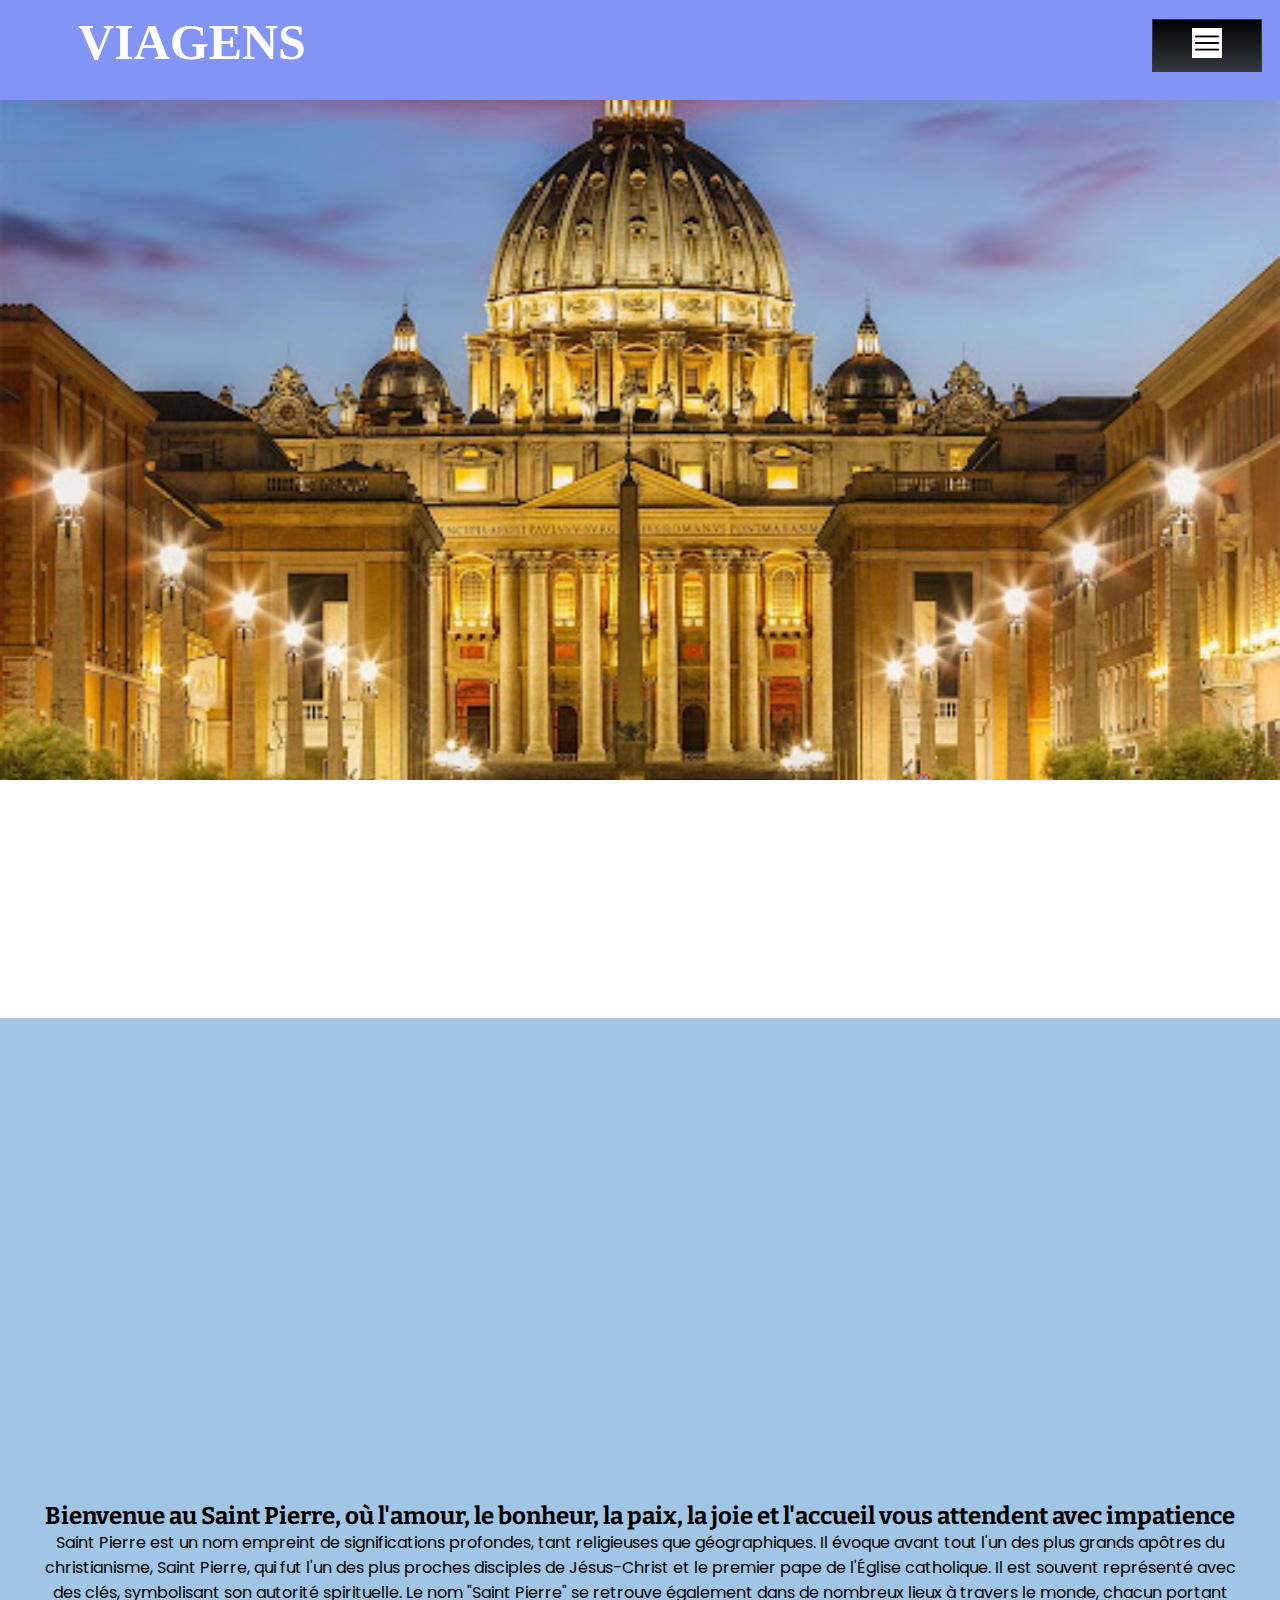
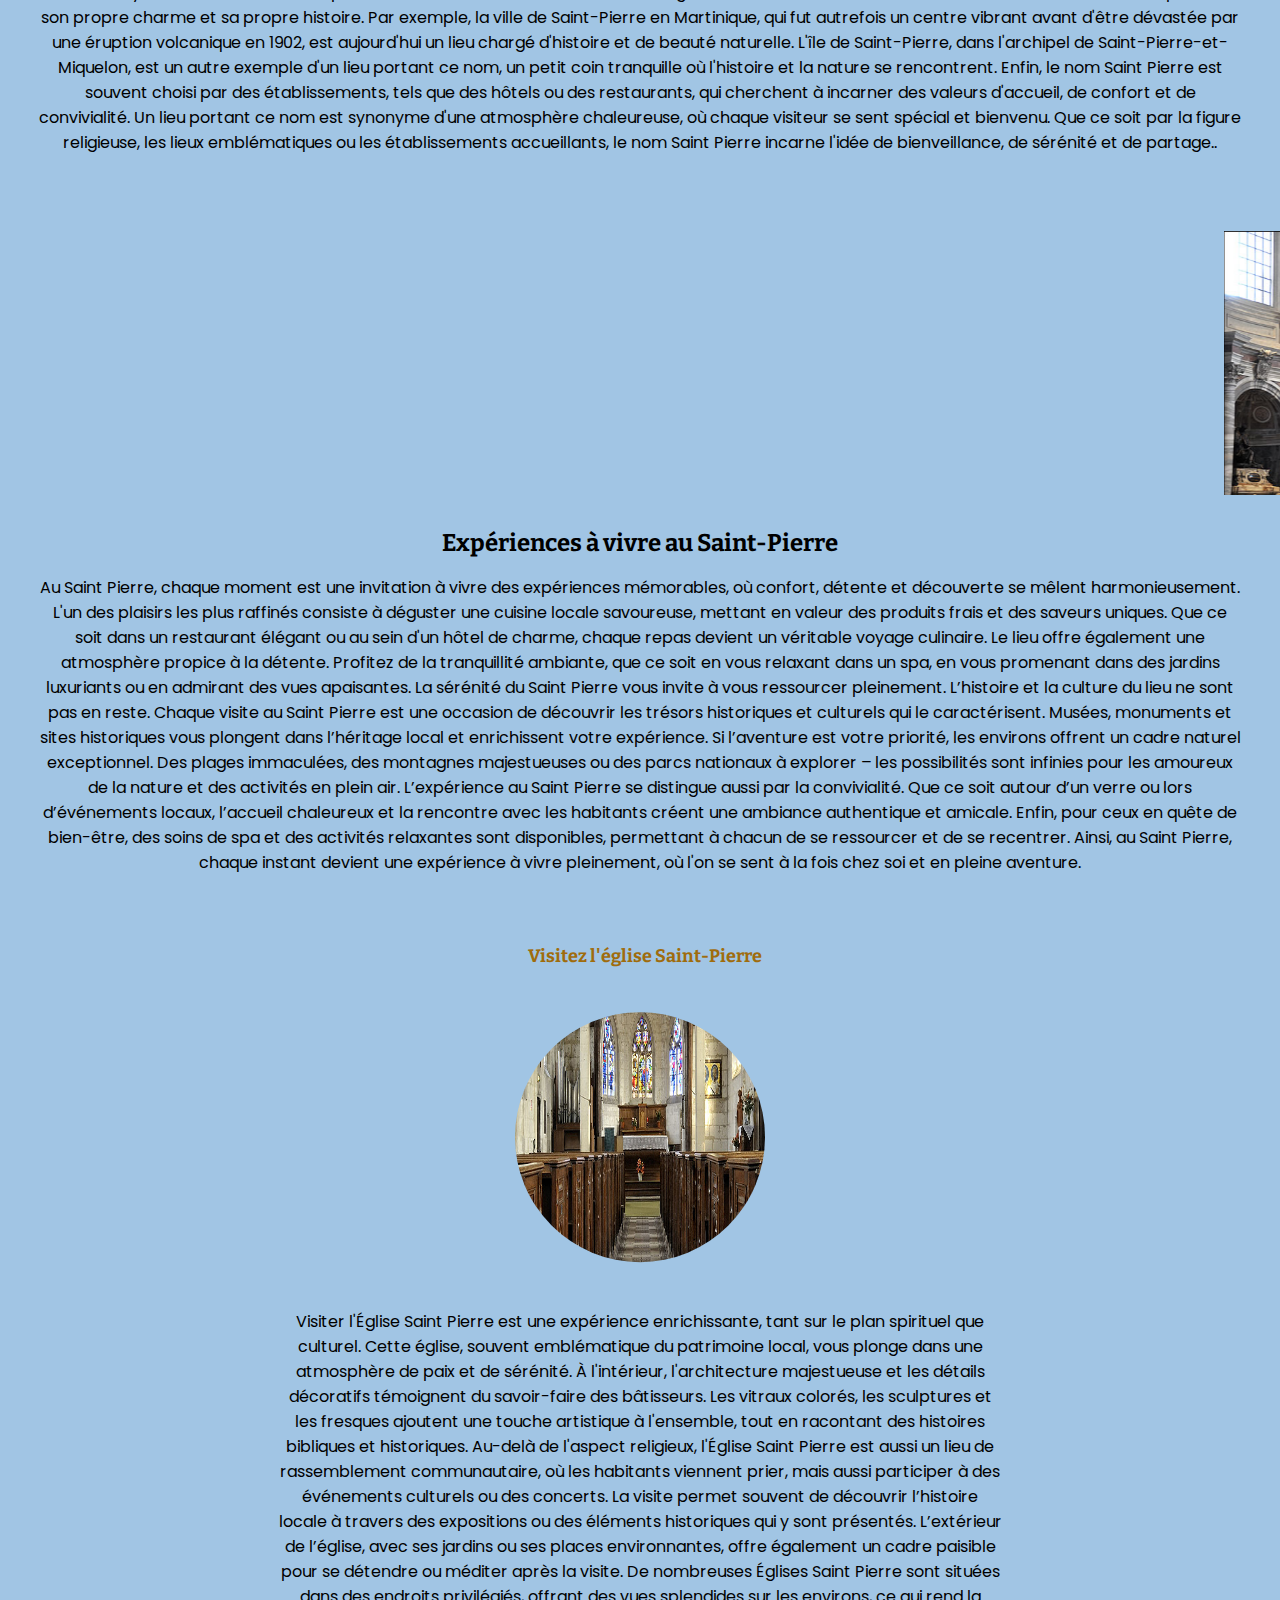
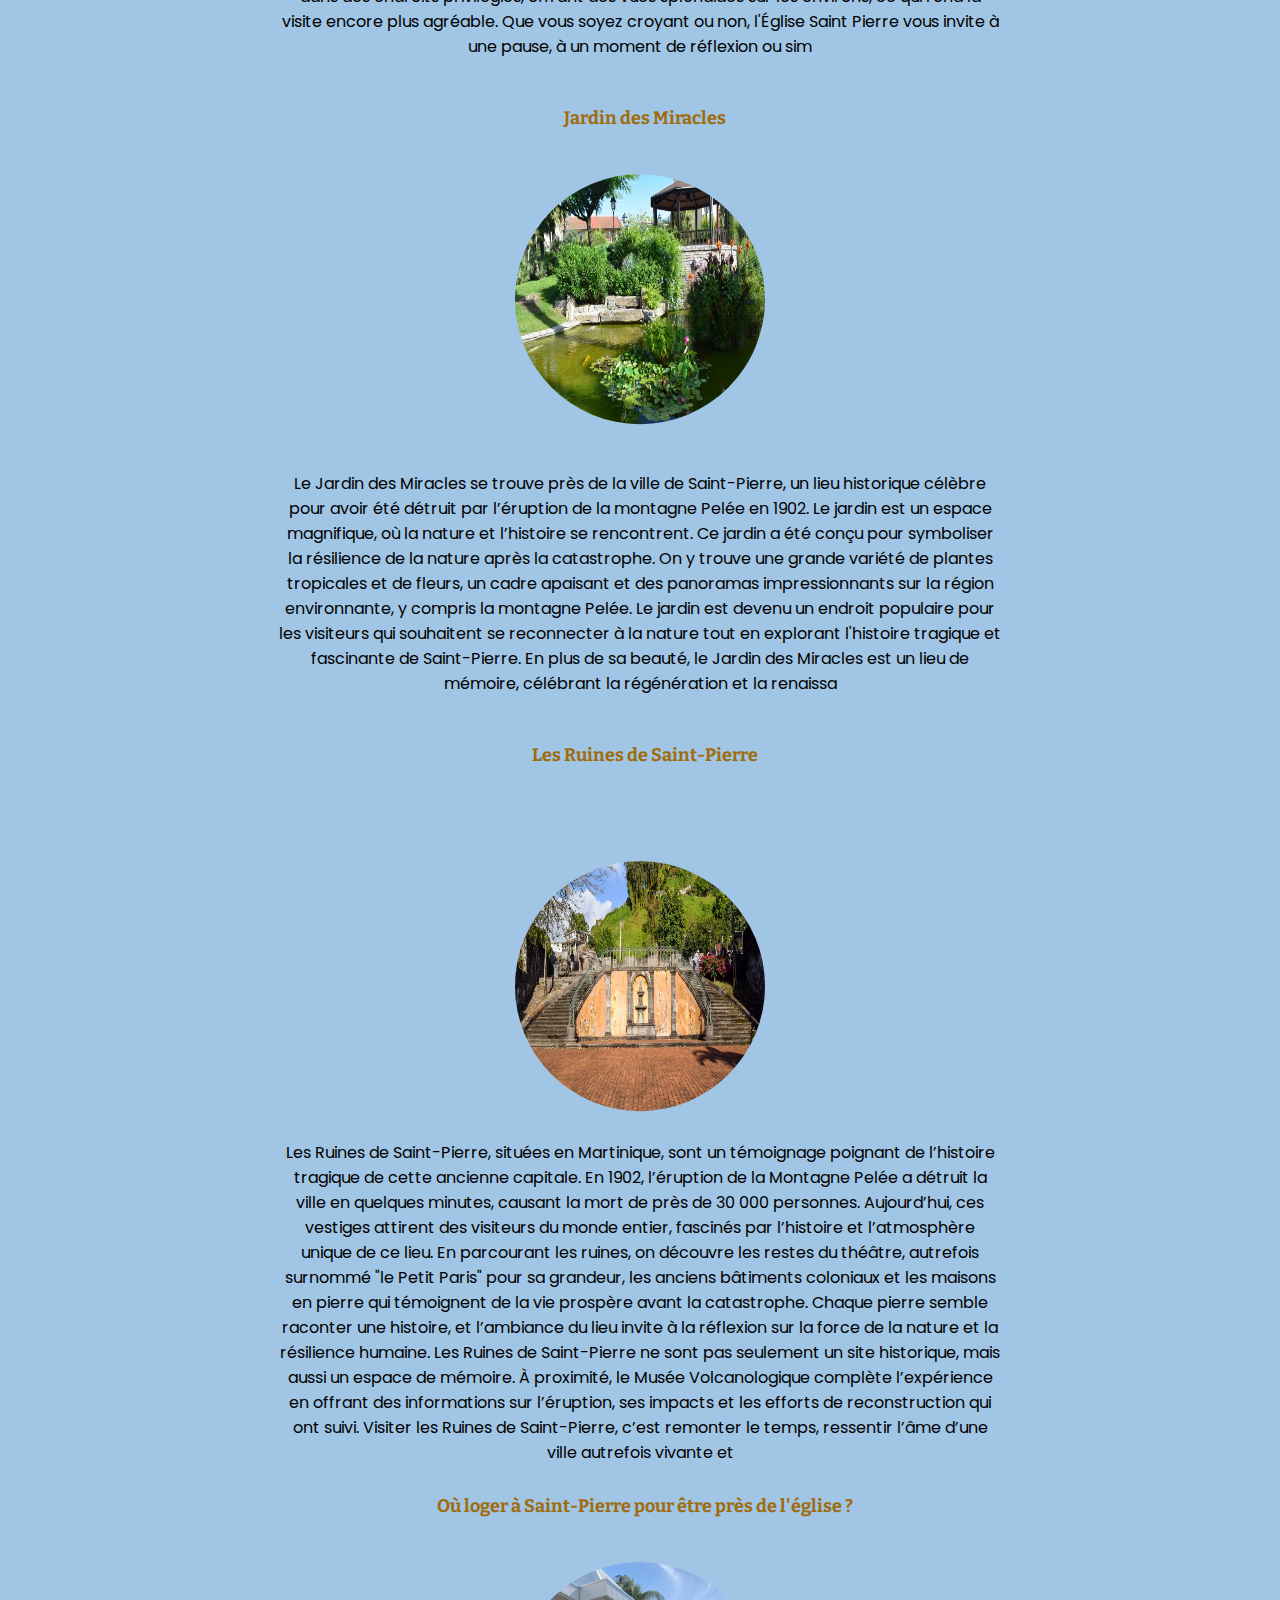
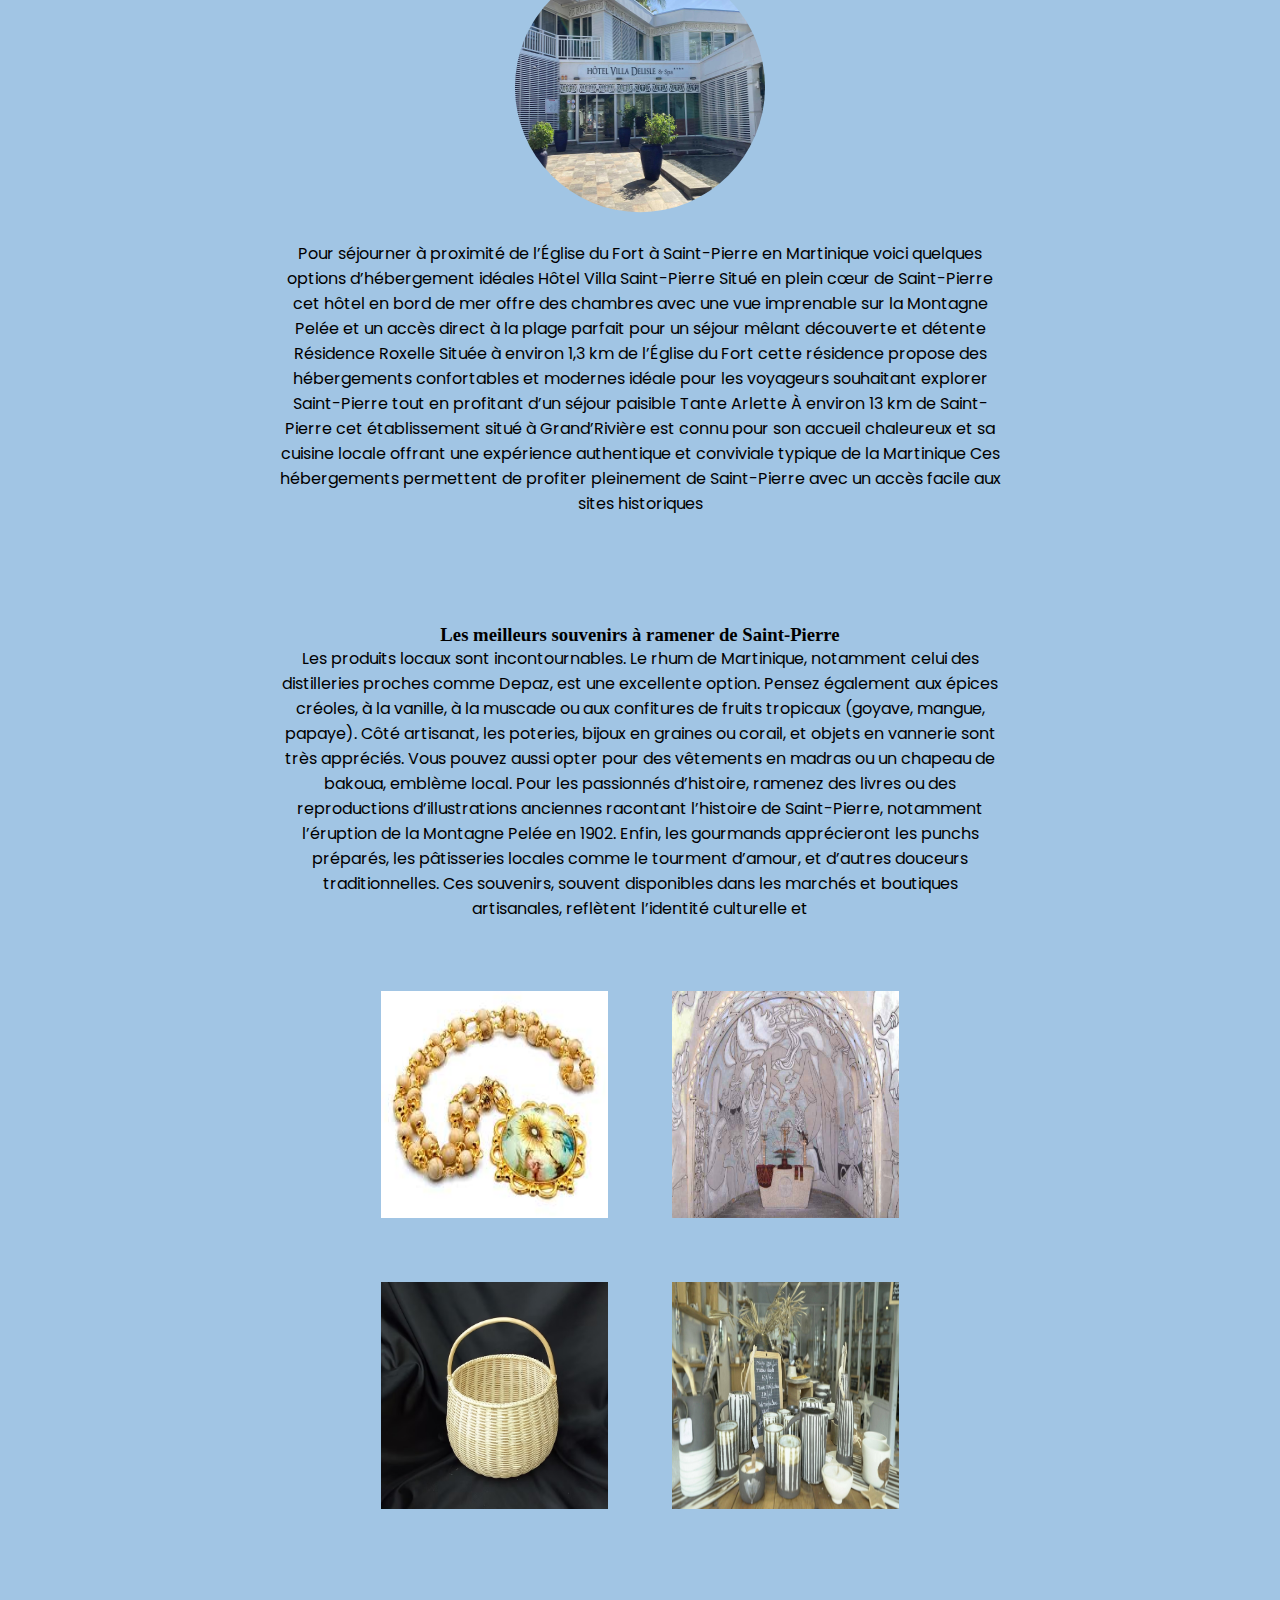
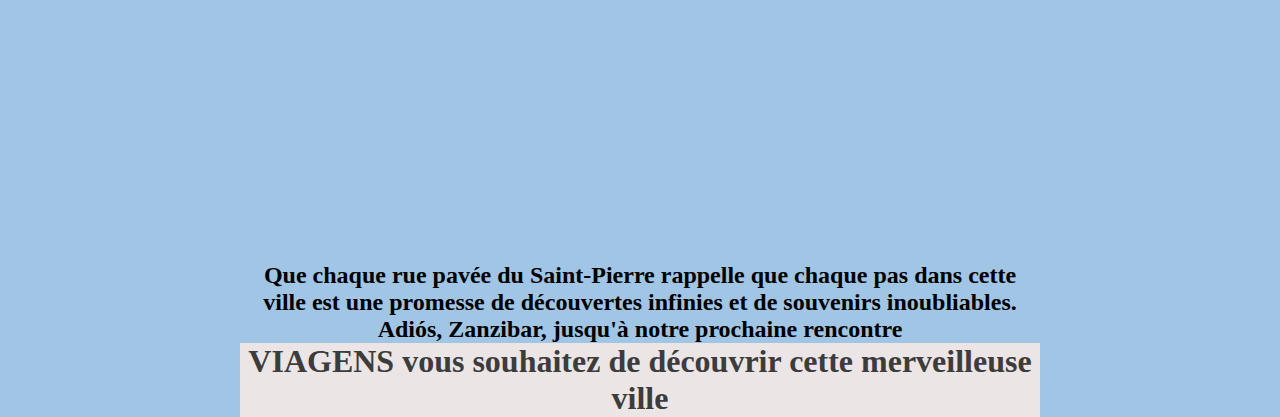
<file: saintpierre.html>
<!DOCTYPE html>
<html>

<head>
    <meta charset="UTF-8">
    <meta http-equiv="X-UA-Compatible" content="IE=edge">
    <meta name="viewport" content="width=device-width, initial-scale=1.0">
    <title>SAINT PIERRE</title>
    <link rel="stylesheet" href="saintpierre.css">
</head>
<body>
    <div id="entetedespages">
        <ul id="menu">
            <li>
                <a href="#">
                    <img src="burger-icon.png" class="moinsmenu" alt="">
                </a>
                <ul>
                    <li>
                        <a href="index.html">Home</a>
                    </li>
                    <li>
                        <a href="visites.html">Visites</a>
                    </li>
                    <li>
                        <a href="guide.html">Guide</a>
                    </li>
                    <li>
                        <a href="contact.html">Contact</a>
                    </li>
                </ul>
            </li>
        </ul>
        <div class="nom">
            <h1>
                <a href="index.html"> VIAGENS</a>
            </h1>
        </div>
    </div>
    <br>
    <div class="ton">
        <div class="mon">
            <h2></h2>
        </div>
    </div>
    <div class="contenu">
        <iframe src="https://www.google.com/maps/embed?pb=!1m18!1m12!1m3!1d17515.357006108687!2d6.901372363730132!3d43.91145218410529!2m3!1f0!2f0!3f0!3m2!1i1024!2i768!4f13.1!3m3!1m2!1s0x12cc4876179bf689%3A0x40819a5fd97ad80!2s06260%20Saint-Pierre%2C%20France!5e1!3m2!1sfr!2ssn!4v1737207789732!5m2!1sfr!2ssn" width="600" height="450" style="border:0;" allowfullscreen="" loading="lazy" referrerpolicy="no-referrer-when-downgrade"></iframe>

        <div class="ton">
            <h3 class="votre1">Bienvenue au Saint Pierre, où l'amour, le bonheur, la paix, la joie et l'accueil vous attendent avec impatience</h3>
            <p>Saint Pierre est un nom empreint de significations profondes, tant religieuses que géographiques. Il évoque avant tout l'un des plus grands apôtres du christianisme, Saint Pierre, qui fut l'un des plus proches disciples de Jésus-Christ et le premier pape de l'Église catholique. Il est souvent représenté avec des clés, symbolisant son autorité spirituelle. Le nom "Saint Pierre" se retrouve également dans de nombreux lieux à travers le monde, chacun portant son propre charme et sa propre histoire. Par exemple, la ville de Saint-Pierre en Martinique, qui fut autrefois un centre vibrant avant d'être dévastée par une éruption volcanique en 1902, est aujourd'hui un lieu chargé d'histoire et de beauté naturelle. L'île de Saint-Pierre, dans l'archipel de Saint-Pierre-et-Miquelon, est un autre exemple d'un lieu portant ce nom, un petit coin tranquille où l'histoire et la nature se rencontrent. Enfin, le nom Saint Pierre est souvent choisi par des établissements, tels que des hôtels ou des restaurants, qui cherchent à incarner des valeurs d'accueil, de confort et de convivialité. Un lieu portant ce nom est synonyme d'une atmosphère chaleureuse, où chaque visiteur se sent spécial et bienvenu. Que ce soit par la figure religieuse, les lieux emblématiques ou les établissements accueillants, le nom Saint Pierre incarne l'idée de bienveillance, de sérénité et de partage..</p>
                
        </div>
        <marquee behavior="img" direction="left">
            <div class="toff">
                <img src="saint1.jpg">
                <img src="saint2.jpg">
                <img src="saint3.jpg">
                <img src="saint4.jpg">
            </div>
        </marquee>
        <h3 class="votre1">Expériences à vivre au Saint-Pierre</h3>
        <br>
        <p>Au Saint Pierre, chaque moment est une invitation à vivre des expériences mémorables, où confort, détente et découverte se mêlent harmonieusement. L'un des plaisirs les plus raffinés consiste à déguster une cuisine locale savoureuse, mettant en valeur des produits frais et des saveurs uniques. Que ce soit dans un restaurant élégant ou au sein d'un hôtel de charme, chaque repas devient un véritable voyage culinaire.

            Le lieu offre également une atmosphère propice à la détente. Profitez de la tranquillité ambiante, que ce soit en vous relaxant dans un spa, en vous promenant dans des jardins luxuriants ou en admirant des vues apaisantes. La sérénité du Saint Pierre vous invite à vous ressourcer pleinement.
            
            L’histoire et la culture du lieu ne sont pas en reste. Chaque visite au Saint Pierre est une occasion de découvrir les trésors historiques et culturels qui le caractérisent. Musées, monuments et sites historiques vous plongent dans l’héritage local et enrichissent votre expérience.
            
            Si l’aventure est votre priorité, les environs offrent un cadre naturel exceptionnel. Des plages immaculées, des montagnes majestueuses ou des parcs nationaux à explorer – les possibilités sont infinies pour les amoureux de la nature et des activités en plein air.
            
            L’expérience au Saint Pierre se distingue aussi par la convivialité. Que ce soit autour d’un verre ou lors d’événements locaux, l’accueil chaleureux et la rencontre avec les habitants créent une ambiance authentique et amicale. Enfin, pour ceux en quête de bien-être, des soins de spa et des activités relaxantes sont disponibles, permettant à chacun de se ressourcer et de se recentrer.
            
            Ainsi, au Saint Pierre, chaque instant devient une expérience à vivre pleinement, où l'on se sent à la fois chez soi et en pleine aventure.</p>
       </p>
            
        <div class="mipage">
            <div class="tesgauch">
                <h3 class="votre2">Visitez l'église Saint-Pierre</h3>
                <img class="toffnot" src="saint3.jpg" alt="">
                    <br>
                <br>
                <p>Visiter l'Église Saint Pierre est une expérience enrichissante, tant sur le plan spirituel que culturel. Cette église, souvent emblématique du patrimoine local, vous plonge dans une atmosphère de paix et de sérénité. À l'intérieur, l'architecture majestueuse et les détails décoratifs témoignent du savoir-faire des bâtisseurs. Les vitraux colorés, les sculptures et les fresques ajoutent une touche artistique à l'ensemble, tout en racontant des histoires bibliques et historiques.

                    Au-delà de l'aspect religieux, l'Église Saint Pierre est aussi un lieu de rassemblement communautaire, où les habitants viennent prier, mais aussi participer à des événements culturels ou des concerts. La visite permet souvent de découvrir l’histoire locale à travers des expositions ou des éléments historiques qui y sont présentés.
                    
                    L’extérieur de l’église, avec ses jardins ou ses places environnantes, offre également un cadre paisible pour se détendre ou méditer après la visite. De nombreuses Églises Saint Pierre sont situées dans des endroits privilégiés, offrant des vues splendides sur les environs, ce qui rend la visite encore plus agréable.
                    
                    Que vous soyez croyant ou non, l'Église Saint Pierre vous invite à une pause, à un moment de réflexion ou sim</p>

                <br>
                <h3 class="votre2">Jardin des Miracles</h3>

                <img class="toffnot" src="jardin.jpg" alt="">
                    <br>

                <br>
                <p>Le Jardin des Miracles se trouve près de la ville de Saint-Pierre, un lieu historique célèbre pour avoir été détruit par l’éruption de la montagne Pelée en 1902. Le jardin est un espace magnifique, où la nature et l’histoire se rencontrent.

                    Ce jardin a été conçu pour symboliser la résilience de la nature après la catastrophe. On y trouve une grande variété de plantes tropicales et de fleurs, un cadre apaisant et des panoramas impressionnants sur la région environnante, y compris la montagne Pelée. Le jardin est devenu un endroit populaire pour les visiteurs qui souhaitent se reconnecter à la nature tout en explorant l'histoire tragique et fascinante de Saint-Pierre.
                    
                    En plus de sa beauté, le Jardin des Miracles est un lieu de mémoire, célébrant la régénération et la renaissa
                     </p><br>
                     
            <div class="tesgauch">
                <div class="left">

                <h3 class="votre2">Les Ruines de Saint-Pierre</h3>

                <img style="margin-top: 50px;" class="toffnot" src="ruines.jpg" alt="">
                <br>

                <p>Les Ruines de Saint-Pierre, situées en Martinique, sont un témoignage poignant de l’histoire tragique de cette ancienne capitale. En 1902, l’éruption de la Montagne Pelée a détruit la ville en quelques minutes, causant la mort de près de 30 000 personnes. Aujourd’hui, ces vestiges attirent des visiteurs du monde entier, fascinés par l’histoire et l’atmosphère unique de ce lieu.

                    En parcourant les ruines, on découvre les restes du théâtre, autrefois surnommé "le Petit Paris" pour sa grandeur, les anciens bâtiments coloniaux et les maisons en pierre qui témoignent de la vie prospère avant la catastrophe. Chaque pierre semble raconter une histoire, et l’ambiance du lieu invite à la réflexion sur la force de la nature et la résilience humaine.
                    
                    Les Ruines de Saint-Pierre ne sont pas seulement un site historique, mais aussi un espace de mémoire. À proximité, le Musée Volcanologique complète l’expérience en offrant des informations sur l’éruption, ses impacts et les efforts de reconstruction qui ont suivi.
                    
                    Visiter les Ruines de Saint-Pierre, c’est remonter le temps, ressentir l’âme d’une ville autrefois vivante et
                </p>

                <h3 class="votre2">Où loger à Saint-Pierre pour être près de l'église ?</h3>

                <img class="toffnot" src="hotel.jpg" alt="">

                <p>Pour séjourner à proximité de l’Église du Fort à Saint-Pierre en Martinique voici quelques options d’hébergement idéales

                    Hôtel Villa Saint-Pierre
                    Situé en plein cœur de Saint-Pierre cet hôtel en bord de mer offre des chambres avec une vue imprenable sur la Montagne Pelée et un accès direct à la plage parfait pour un séjour mêlant découverte et détente
                    
                    Résidence Roxelle
                    Située à environ 1,3 km de l’Église du Fort cette résidence propose des hébergements confortables et modernes idéale pour les voyageurs souhaitant explorer Saint-Pierre tout en profitant d’un séjour paisible
                    
                    Tante Arlette
                    À environ 13 km de Saint-Pierre cet établissement situé à Grand’Rivière est connu pour son accueil chaleureux et sa cuisine locale offrant une expérience authentique et conviviale typique de la Martinique
                    
                    Ces hébergements permettent de profiter pleinement de Saint-Pierre avec un accès facile aux sites historiques
                </p> <br>
                </div>
                <div class="notre">
                </div>
            <div>
            <h3 class="votre">Les meilleurs souvenirs à ramener de Saint-Pierre</h3>
            <p>Les produits locaux sont incontournables. Le rhum de Martinique, notamment celui des distilleries proches comme Depaz, est une excellente option. Pensez également aux épices créoles, à la vanille, à la muscade ou aux confitures de fruits tropicaux (goyave, mangue, papaye).

                Côté artisanat, les poteries, bijoux en graines ou corail, et objets en vannerie sont très appréciés. Vous pouvez aussi opter pour des vêtements en madras ou un chapeau de bakoua, emblème local.
                
                Pour les passionnés d’histoire, ramenez des livres ou des reproductions d’illustrations anciennes racontant l’histoire de Saint-Pierre, notamment l’éruption de la Montagne Pelée en 1902.
                
                Enfin, les gourmands apprécieront les punchs préparés, les pâtisseries locales comme le tourment d’amour, et d’autres douceurs traditionnelles.
                
                Ces souvenirs, souvent disponibles dans les marchés et boutiques artisanales, reflètent l’identité culturelle et 
                </p>

            <div class="mipage">
                <div class="tesdroit">
                    
                    <img style="margin: 30px;" class="toff2" src="chapelet.jpg" alt="">
                    <img style="margin: 30px;" class="toff2" src="chapelle.jpg" alt="">
                    <img style="margin: 30px;" class="toff2" src="vannerie.jpg" alt="">
                    <img style="margin: 30px;" class="toff2" src="poterie.jpg" alt="">
                </div>
            </div>

            <p></p>
            <iframe width="560" height="315" style="border-radius: 750px;" src="https://www.youtube.com/embed/BIpffHIQ-YU?si=rHLGMtxpGadkaUiz" title="YouTube video player" frameborder="0" allow="accelerometer; autoplay; clipboard-write; encrypted-media; gyroscope; picture-in-picture; web-share" referrerpolicy="strict-origin-when-cross-origin" allowfullscreen></iframe>
        </div>
        <h2 style="width: 100%;" >Que chaque rue pavée du Saint-Pierre rappelle que chaque pas dans cette ville est une promesse de découvertes infinies et de souvenirs inoubliables. Adiós, Zanzibar, jusqu'à notre prochaine rencontre</h2>
        <h1 style="color: rgb(61, 60, 60); background-color: rgb(236, 229, 229);">VIAGENS vous souhaitez de
            découvrir cette merveilleuse
            ville</h1>

</body>

</html>
</file>
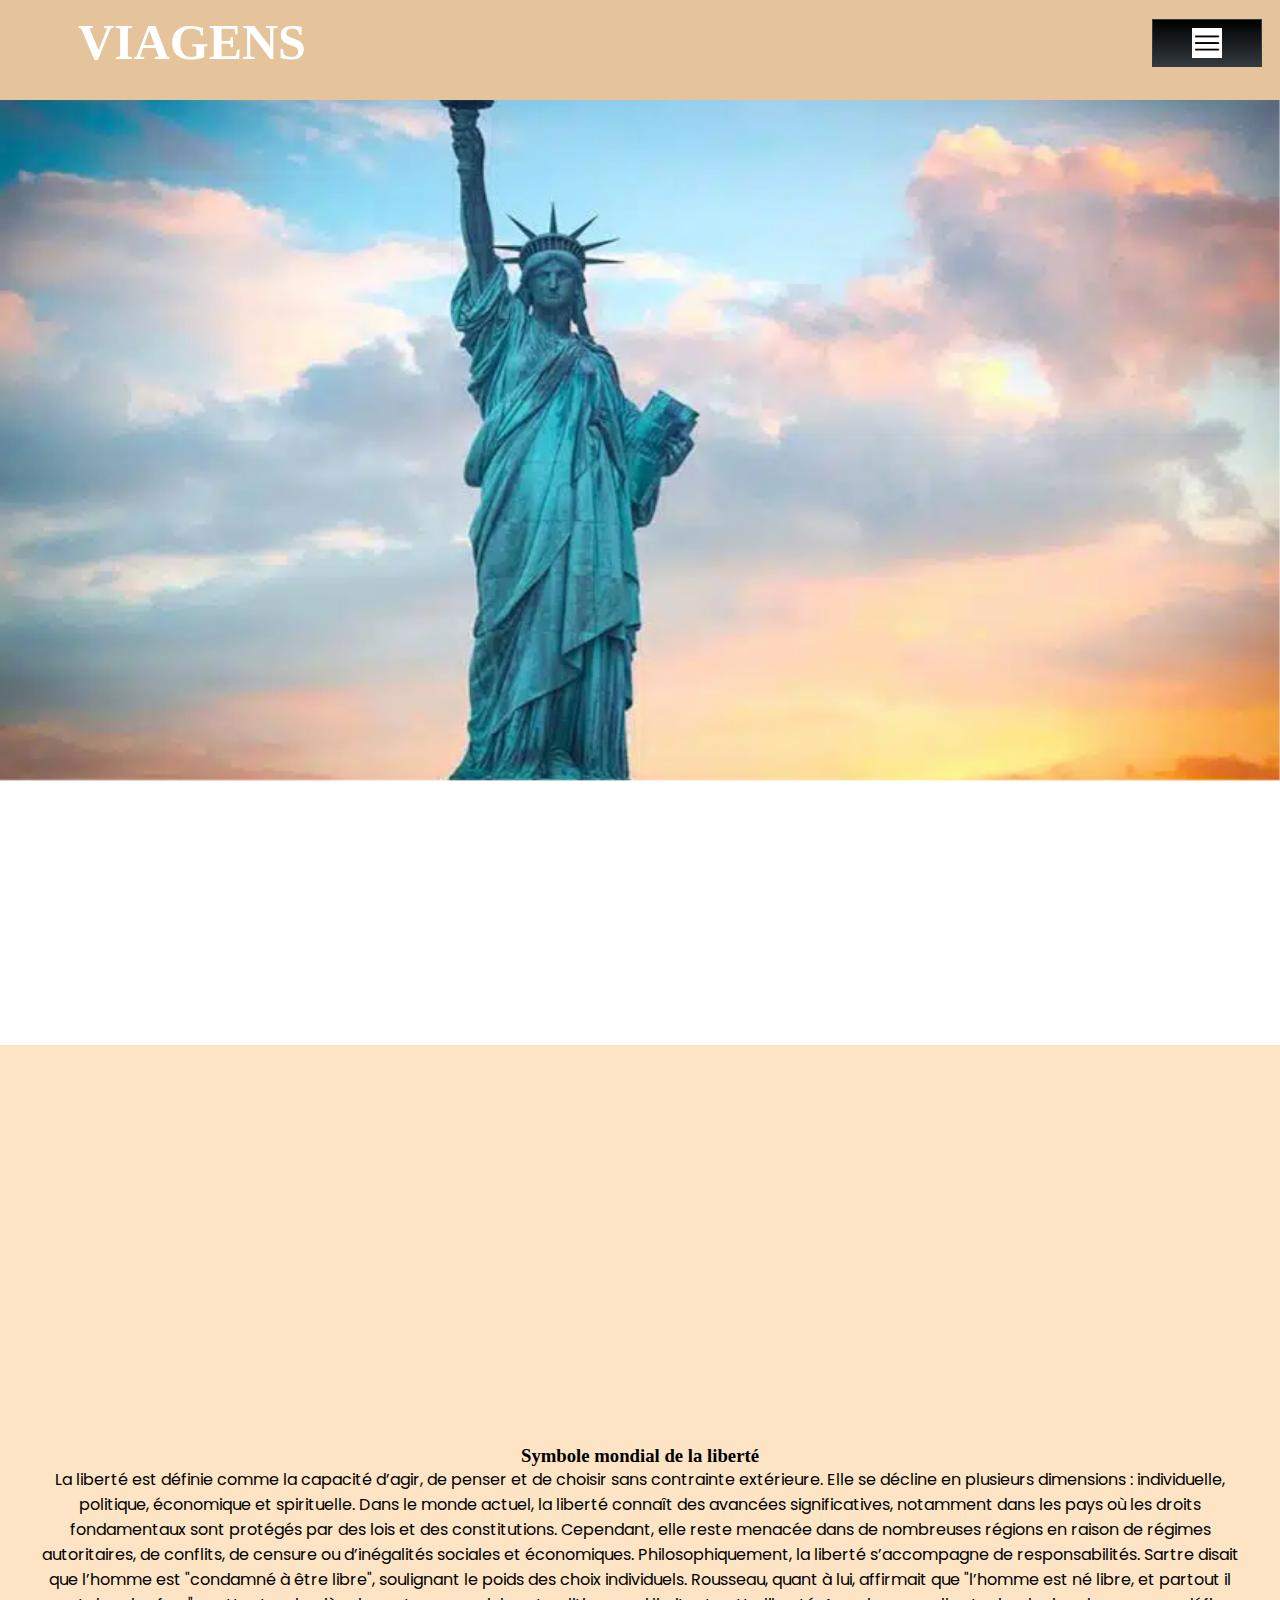
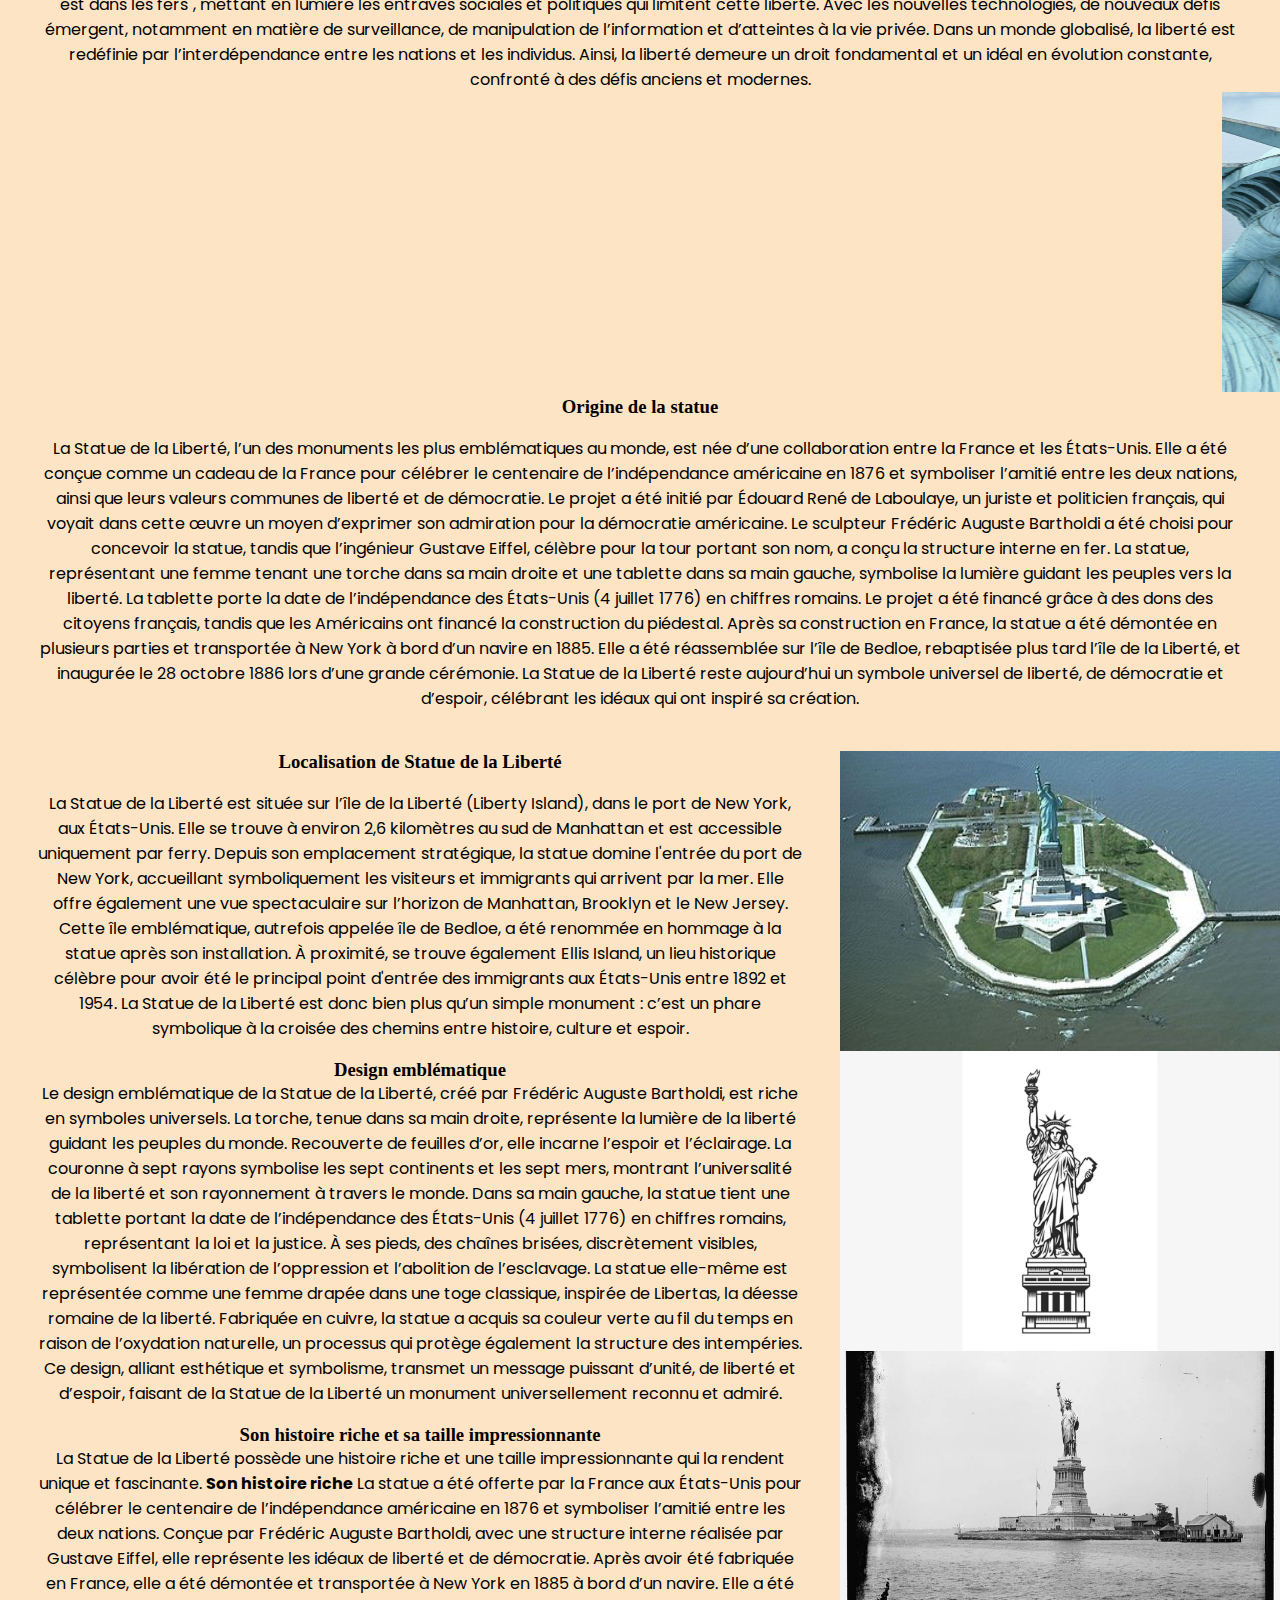
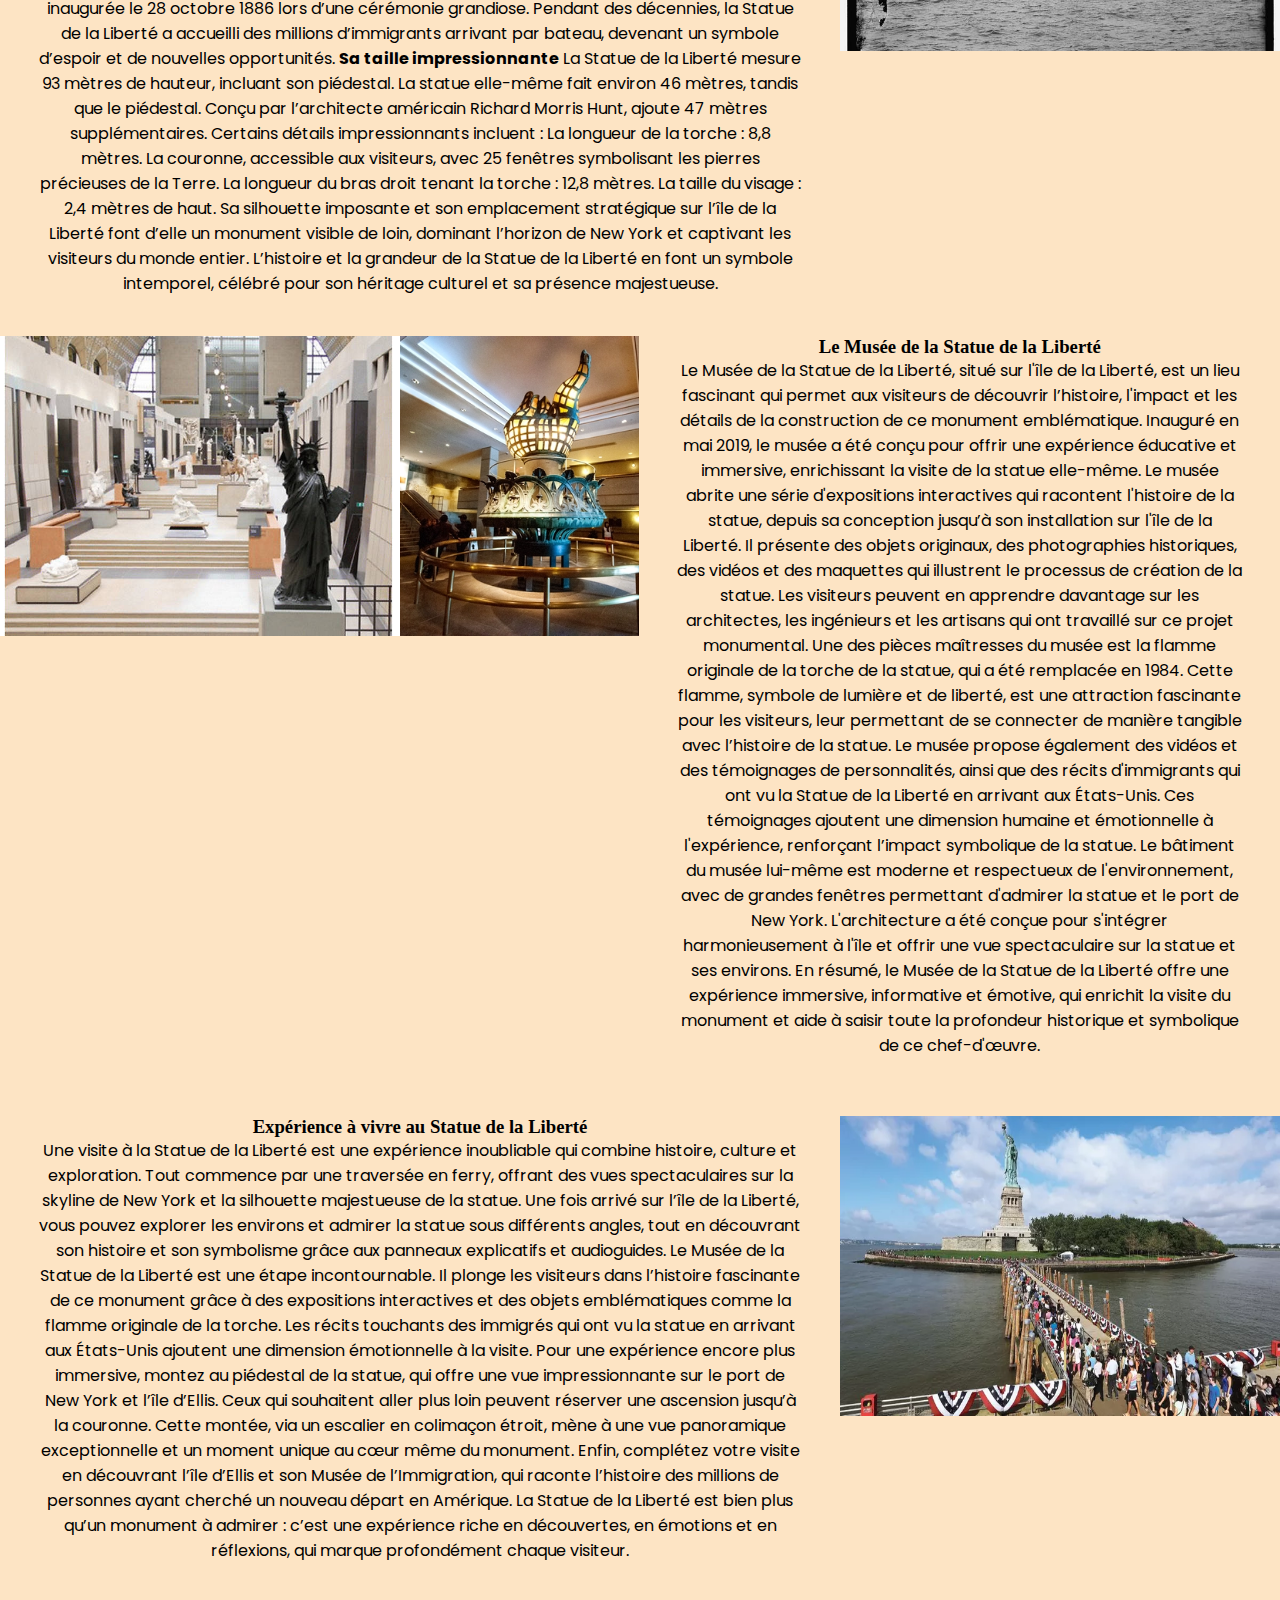
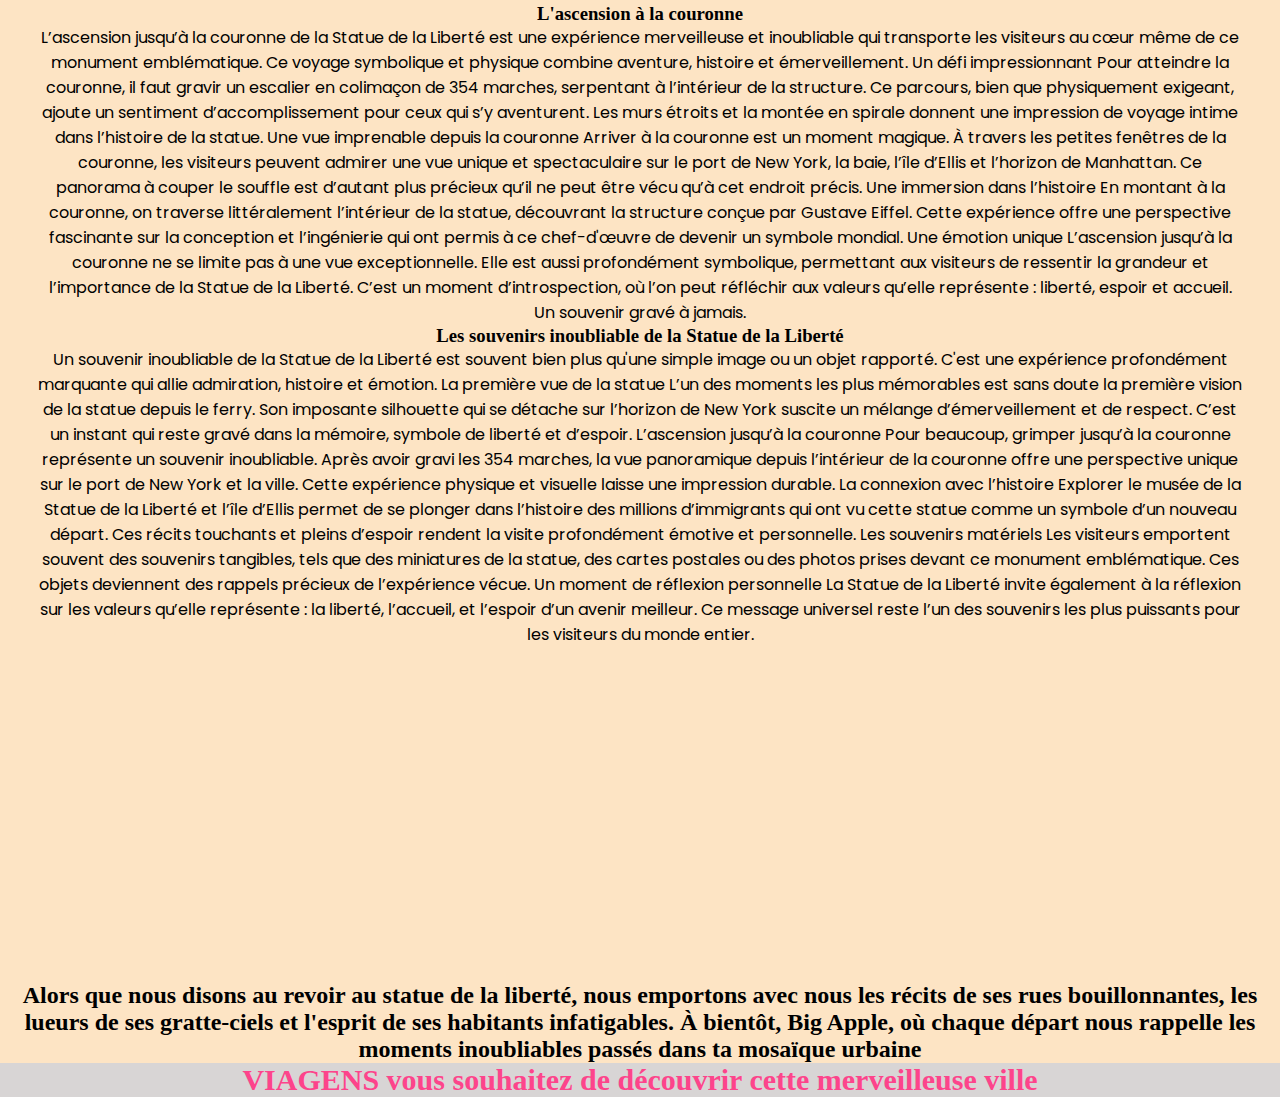
<file: statue.html>
<html>

<head>
    <meta charset="UTF-8">
    <meta http-equiv="X-UA-Compatible" content="IE=edge">
    <meta name="viewport" content="width=device-width, initial-scale=1.0">
    <title>Statue de la liberté</title>
    <link rel="stylesheet" href="statue.css">

</head>

<body>

    <div id="entetedespages">
        <ul id="menu">
            <li><a href="#"><img src="burger-icon.png" class="moinsmenu" alt=""></a>
                <ul>
                    <li><a href="index.html">Home</a></li>
                    <li><a href="visites.html">Visites</a></li>
                    <li><a href="Guide.html">Guide</a></li>
                    <li><a href="contact.html">Contact</a></li>
                </ul>
            </li>
        </ul>
        <div class="nom">
            <h1> <a href="index.html">VIAGENS</a></h1>
        </div>
    </div>
    <br>

    <header>

    </header>
    <div class="entete2">
        <div class="meme">
            <h2>Statue De La Liberté</h2>
        </div>
    </div>
    <div class="ton">
        <div class="mon">
            <h2></h2>
        </div>
    </div>
    <div class="contenu">
        <iframe src="https://www.google.com/maps/embed?pb=!1m18!1m12!1m3!1d2304.4325990804564!2d-74.04450039999999!3d40.6892494!2m3!1f0!2f0!3f0!3m2!1i1024!2i768!4f13.1!3m3!1m2!1s0x89c25090129c363d%3A0x40c6a5770d25022b!2sStatue%20de%20la%20Libert%C3%A9!5e1!3m2!1sfr!2ssn!4v1737205680377!5m2!1sfr!2ssn" width="900" height="400" style="border:0;" allowfullscreen="" loading="lazy" referrerpolicy="no-referrer-when-downgrade"></iframe>
        <div class="texte1">
            <h3 class="soustitres1">Symbole mondial de la liberté</h3>
            <p>
                La liberté est définie comme la capacité d’agir, de penser et de choisir sans contrainte extérieure. Elle se décline en plusieurs dimensions : individuelle, politique, économique et spirituelle.

                Dans le monde actuel, la liberté connaît des avancées significatives, notamment dans les pays où les droits fondamentaux sont protégés par des lois et des constitutions. Cependant, elle reste menacée dans de nombreuses régions en raison de régimes autoritaires, de conflits, de censure ou d’inégalités sociales et économiques.

                Philosophiquement, la liberté s’accompagne de responsabilités. Sartre disait que l’homme est "condamné à être libre", soulignant le poids des choix individuels. Rousseau, quant à lui, affirmait que "l’homme est né libre, et partout il est dans les fers", mettant en lumière les entraves sociales et politiques qui limitent cette liberté.

                Avec les nouvelles technologies, de nouveaux défis émergent, notamment en matière de surveillance, de manipulation de l’information et d’atteintes à la vie privée. Dans un monde globalisé, la liberté est redéfinie par l’interdépendance entre les nations et les individus.

                Ainsi, la liberté demeure un droit fondamental et un idéal en évolution constante, confronté à des défis anciens et modernes.
            </p>
        </div>
        <marquee behavior="img" direction="left">
            <div class="tof">
                <img src="statue6.jpg">
                <img src="statutaccueil2.webp">
                <img src="saintaccueil2.jpeg">
                <img src="satutaccueil.webp" alt="">
            </div>
        </marquee>
        
        <h3 class="soustitres1"> Origine de la statue</h3><br>
        <p>
            La Statue de la Liberté, l’un des monuments les plus emblématiques au monde, est née d’une collaboration entre la France et les États-Unis. Elle a été conçue comme un cadeau de la France pour célébrer le centenaire de l’indépendance américaine en 1876 et symboliser l’amitié entre les deux nations, ainsi que leurs valeurs communes de liberté et de démocratie.

            Le projet a été initié par Édouard René de Laboulaye, un juriste et politicien français, qui voyait dans cette œuvre un moyen d’exprimer son admiration pour la démocratie américaine. Le sculpteur Frédéric Auguste Bartholdi a été choisi pour concevoir la statue, tandis que l’ingénieur Gustave Eiffel, célèbre pour la tour portant son nom, a conçu la structure interne en fer.
            
            La statue, représentant une femme tenant une torche dans sa main droite et une tablette dans sa main gauche, symbolise la lumière guidant les peuples vers la liberté. La tablette porte la date de l’indépendance des États-Unis (4 juillet 1776) en chiffres romains. Le projet a été financé grâce à des dons des citoyens français, tandis que les Américains ont financé la construction du piédestal.
            
            Après sa construction en France, la statue a été démontée en plusieurs parties et transportée à New York à bord d’un navire en 1885. Elle a été réassemblée sur l’île de Bedloe, rebaptisée plus tard l’île de la Liberté, et inaugurée le 28 octobre 1886 lors d’une grande cérémonie.
            
            La Statue de la Liberté reste aujourd’hui un symbole universel de liberté, de démocratie et d’espoir, célébrant les idéaux qui ont inspiré sa création.
        </p>

        <div class="mipage">
            <div class="textegauche">
                <h3 class="soustitres2">Localisation de Statue de la Liberté
                </h3><br>
                <p>
                    La Statue de la Liberté est située sur l’île de la Liberté (Liberty Island), dans le port de New York, aux États-Unis. Elle se trouve à environ 2,6 kilomètres au sud de Manhattan et est accessible uniquement par ferry.

                    Depuis son emplacement stratégique, la statue domine l'entrée du port de New York, accueillant symboliquement les visiteurs et immigrants qui arrivent par la mer. Elle offre également une vue spectaculaire sur l’horizon de Manhattan, Brooklyn et le New Jersey.

                    Cette île emblématique, autrefois appelée île de Bedloe, a été renommée en hommage à la statue après son installation. À proximité, se trouve également Ellis Island, un lieu historique célèbre pour avoir été le principal point d'entrée des immigrants aux États-Unis entre 1892 et 1954.

                    La Statue de la Liberté est donc bien plus qu’un simple monument : c’est un phare symbolique à la croisée des chemins entre histoire, culture et espoir.
                </p><br>
                <h3 class="soustitres2">Design emblématique
                </h3>
                <p>
                    Le design emblématique de la Statue de la Liberté, créé par Frédéric Auguste Bartholdi, est riche en symboles universels. La torche, tenue dans sa main droite, représente la lumière de la liberté guidant les peuples du monde. Recouverte de feuilles d’or, elle incarne l’espoir et l’éclairage.

                    La couronne à sept rayons symbolise les sept continents et les sept mers, montrant l’universalité de la liberté et son rayonnement à travers le monde. Dans sa main gauche, la statue tient une tablette portant la date de l’indépendance des États-Unis (4 juillet 1776) en chiffres romains, représentant la loi et la justice.

                    À ses pieds, des chaînes brisées, discrètement visibles, symbolisent la libération de l’oppression et l’abolition de l’esclavage. La statue elle-même est représentée comme une femme drapée dans une toge classique, inspirée de Libertas, la déesse romaine de la liberté.

                    Fabriquée en cuivre, la statue a acquis sa couleur verte au fil du temps en raison de l’oxydation naturelle, un processus qui protège également la structure des intempéries.

                    Ce design, alliant esthétique et symbolisme, transmet un message puissant d’unité, de liberté et d’espoir, faisant de la Statue de la Liberté un monument universellement reconnu et admiré.
                </p><br>
                <h3 class="soustitres2">Son histoire riche et sa taille impressionnante
                </h3>
                <p>
                    La Statue de la Liberté possède une histoire riche et une taille impressionnante qui la rendent unique et fascinante.

                   <STROng>Son histoire riche</STROng>
                   La statue a été offerte par la France aux États-Unis pour célébrer le centenaire de l’indépendance américaine en 1876 et symboliser l’amitié entre les deux nations. Conçue par Frédéric Auguste Bartholdi, avec une structure interne réalisée par Gustave Eiffel, elle représente les idéaux de liberté et de démocratie.
                   Après avoir été fabriquée en France, elle a été démontée et transportée à New York en 1885 à bord d’un navire. Elle a été inaugurée le 28 octobre 1886 lors d’une cérémonie grandiose. Pendant des décennies, la Statue de la Liberté a accueilli des millions d’immigrants arrivant par bateau, devenant un symbole d’espoir et de nouvelles opportunités.

                   <STRong>Sa taille impressionnante</STRong>
                   La Statue de la Liberté mesure 93 mètres de hauteur, incluant son piédestal. La statue elle-même fait environ 46 mètres, tandis que le piédestal. 
                   Conçu par l’architecte américain Richard Morris Hunt, ajoute 47 mètres supplémentaires.
                   Certains détails impressionnants incluent :
                   La longueur de la torche : 8,8 mètres.
                   La couronne, accessible aux visiteurs, avec 25 fenêtres symbolisant les pierres précieuses de la Terre.
                   La longueur du bras droit tenant la torche : 12,8 mètres.
                   La taille du visage : 2,4 mètres de haut.
                   Sa silhouette imposante et son emplacement stratégique sur l’île de la Liberté font d’elle un monument visible de loin, dominant l’horizon de New York et captivant les visiteurs du monde entier.
                   L’histoire et la grandeur de la Statue de la Liberté en font un symbole intemporel, célébré pour son héritage culturel et sa présence majestueuse.
                </p>
            </div>
            <div class="colonne">
                <img class="tofrondes" src="localisation.jpg" alt=""><br>
                <img class="tofrondes" src="design.jpg" alt=""><br>
                <img class="tofrondes" src="´histoire.jpg" alt="">
            </div>
        </div>
        <div class="mipage">

            <img class="tof" src="musee.jpg" alt="">
            <img class="tof" src="musee1.jpg" alt="">
            <div class="textedroite">
                <h3 class="soustitres2">Le Musée de la Statue de la Liberté</h3>
                <p>Le Musée de la Statue de la Liberté, situé sur l'île de la Liberté, est un lieu fascinant qui permet aux visiteurs de découvrir l’histoire, l'impact et les détails de la construction de ce monument emblématique. Inauguré en mai 2019, le musée a été conçu pour offrir une expérience éducative et immersive, enrichissant la visite de la statue elle-même.

                    Le musée abrite une série d'expositions interactives qui racontent l'histoire de la statue, depuis sa conception jusqu’à son installation sur l'île de la Liberté. Il présente des objets originaux, des photographies historiques, des vidéos et des maquettes qui illustrent le processus de création de la statue. Les visiteurs peuvent en apprendre davantage sur les architectes, les ingénieurs et les artisans qui ont travaillé sur ce projet monumental.
                    
                    Une des pièces maîtresses du musée est la flamme originale de la torche de la statue, qui a été remplacée en 1984. Cette flamme, symbole de lumière et de liberté, est une attraction fascinante pour les visiteurs, leur permettant de se connecter de manière tangible avec l’histoire de la statue.
                    
                    Le musée propose également des vidéos et des témoignages de personnalités, ainsi que des récits d'immigrants qui ont vu la Statue de la Liberté en arrivant aux États-Unis. Ces témoignages ajoutent une dimension humaine et émotionnelle à l'expérience, renforçant l’impact symbolique de la statue.
                    
                    Le bâtiment du musée lui-même est moderne et respectueux de l'environnement, avec de grandes fenêtres permettant d'admirer la statue et le port de New York. L'architecture a été conçue pour s'intégrer harmonieusement à l'île et offrir une vue spectaculaire sur la statue et ses environs.
                    
                    En résumé, le Musée de la Statue de la Liberté offre une expérience immersive, informative et émotive, qui enrichit la visite du monument et aide à saisir toute la profondeur historique et symbolique de ce chef-d'œuvre.
                </p><br>
            </div>
        </div>
        <div class="mipage">
            <div class="textegauche">
                <h3 class="soustitres2">Expérience à vivre au Statue de la Liberté</h3>
                <p>
                    Une visite à la Statue de la Liberté est une expérience inoubliable qui combine histoire, culture et exploration. Tout commence par une traversée en ferry, offrant des vues spectaculaires sur la skyline de New York et la silhouette majestueuse de la statue. Une fois arrivé sur l’île de la Liberté, vous pouvez explorer les environs et admirer la statue sous différents angles, tout en découvrant son histoire et son symbolisme grâce aux panneaux explicatifs et audioguides.

                   Le Musée de la Statue de la Liberté est une étape incontournable. Il plonge les visiteurs dans l’histoire fascinante de ce monument grâce à des expositions interactives et des objets emblématiques comme la flamme originale de la torche. Les récits touchants des immigrés qui ont vu la statue en arrivant aux États-Unis ajoutent une dimension émotionnelle à la visite.

                    Pour une expérience encore plus immersive, montez au piédestal de la statue, qui offre une vue impressionnante sur le port de New York et l’île d’Ellis. Ceux qui souhaitent aller plus loin peuvent réserver une ascension jusqu’à la couronne. Cette montée, via un escalier en colimaçon étroit, mène à une vue panoramique exceptionnelle et un moment unique au cœur même du monument.

                    Enfin, complétez votre visite en découvrant l’île d’Ellis et son Musée de l’Immigration, qui raconte l’histoire des millions de personnes ayant cherché un nouveau départ en Amérique. La Statue de la Liberté est bien plus qu’un monument à admirer : c’est une expérience riche en découvertes, en émotions et en réflexions, qui marque profondément chaque visiteur.
                </p>

            </div>
            <div class="colonne">
                <img class="tof2" src="Experience.jpg" alt=""><br><br>
            </div>
        </div>


        <div class="mipagewww">
            <div class="textegauche">
                <h3 class="soustitres1">L'ascension à la couronne</h3>
                <p>
                    L’ascension jusqu’à la couronne de la Statue de la Liberté est une expérience merveilleuse et inoubliable qui transporte les visiteurs au cœur même de ce monument emblématique. Ce voyage symbolique et physique combine aventure, histoire et émerveillement.

                    Un défi impressionnant

                    Pour atteindre la couronne, il faut gravir un escalier en colimaçon de 354 marches, serpentant à l’intérieur de la structure. Ce parcours, bien que physiquement exigeant, ajoute un sentiment d’accomplissement pour ceux qui s’y aventurent. Les murs étroits et la montée en spirale donnent une impression de voyage intime dans l’histoire de la statue.

                    Une vue imprenable depuis la couronne

                    Arriver à la couronne est un moment magique. À travers les petites fenêtres de la couronne, les visiteurs peuvent admirer une vue unique et spectaculaire sur le port de New York, la baie, l’île d’Ellis et l’horizon de Manhattan. Ce panorama à couper le souffle est d’autant plus précieux qu’il ne peut être vécu qu’à cet endroit précis.

                    Une immersion dans l’histoire

                    En montant à la couronne, on traverse littéralement l’intérieur de la statue, découvrant la structure conçue par Gustave Eiffel. Cette expérience offre une perspective fascinante sur la conception et l’ingénierie qui ont permis à ce chef-d'œuvre de devenir un symbole mondial.

                    Une émotion unique

                    L’ascension jusqu’à la couronne ne se limite pas à une vue exceptionnelle. Elle est aussi profondément symbolique, permettant aux visiteurs de ressentir la grandeur et l’importance de la Statue de la Liberté. C’est un moment d’introspection, où l’on peut réfléchir aux valeurs qu’elle représente : liberté, espoir et accueil.
                     
                    Un souvenir gravé à jamais.
                    </p>
                <h3 class="soustitres2">Les souvenirs inoubliable de la Statue de la Liberté</h3>
                <p>
                    Un souvenir inoubliable de la Statue de la Liberté est souvent bien plus qu'une simple image ou un objet rapporté. C'est une expérience profondément marquante qui allie admiration, histoire et émotion.

                    La première vue de la statue
                    
                    L’un des moments les plus mémorables est sans doute la première vision de la statue depuis le ferry. Son imposante silhouette qui se détache sur l’horizon de New York suscite un mélange d’émerveillement et de respect. C’est un instant qui reste gravé dans la mémoire, symbole de liberté et d’espoir.
                    
                    L’ascension jusqu’à la couronne
                    
                    Pour beaucoup, grimper jusqu’à la couronne représente un souvenir inoubliable. Après avoir gravi les 354 marches, la vue panoramique depuis l’intérieur de la couronne offre une perspective unique sur le port de New York et la ville. Cette expérience physique et visuelle laisse une impression durable.
                    
                    La connexion avec l’histoire
                    
                    Explorer le musée de la Statue de la Liberté et l’île d’Ellis permet de se plonger dans l’histoire des millions d’immigrants qui ont vu cette statue comme un symbole d’un nouveau départ. Ces récits touchants et pleins d’espoir rendent la visite profondément émotive et personnelle.
                    
                    Les souvenirs matériels
                    
                    Les visiteurs emportent souvent des souvenirs tangibles, tels que des miniatures de la statue, des cartes postales ou des photos prises devant ce monument emblématique. Ces objets deviennent des rappels précieux de l’expérience vécue.
                    
                    Un moment de réflexion personnelle
                    
                    La Statue de la Liberté invite également à la réflexion sur les valeurs qu’elle représente : la liberté, l’accueil, et l’espoir d’un avenir meilleur. Ce message universel reste l’un des souvenirs les plus puissants pour les visiteurs du monde entier.
                                         
                </p>
        </div>
        <iframe width="560" height="315"  style="border-radius: 750px;"src="https://www.youtube.com/embed/YQQh0fHUuz8?si=qrHV1UNP8ERcU2ci" title="YouTube video player" frameborder="0" allow="accelerometer; autoplay; clipboard-write; encrypted-media; gyroscope; picture-in-picture; web-share" referrerpolicy="strict-origin-when-cross-origin" allowfullscreen></iframe>
            </div>
        <h2>
        Alors que nous disons au revoir au statue de la liberté, nous emportons avec nous les récits de ses rues bouillonnantes, les
        lueurs de ses gratte-ciels et l'esprit de ses habitants infatigables. À bientôt, Big Apple, où chaque départ
        nous rappelle les moments inoubliables passés dans ta mosaïque urbaine</h2>
        <div>
            <h3 style="font-size: 30px; color: rgb(253, 68, 139); background-color: rgb(216, 213, 213);"> VIAGENS vous souhaitez de découvrir cette merveilleuse ville</h3>
        </div>


</body>

</html>
</file>
<file: saintpierre.css>
@import url('https://fonts.googleapis.com/css2?family=Parisienne&display=swap');
@import url('https://fonts.googleapis.com/css2?family=Bitter&family=Parisienne&display=swap');
@import url('https://fonts.googleapis.com/css2?family=Bitter&family=Parisienne&family=Poppins:wght@200;400&display=swap');


.nom{
  color: white;
  margin-top: 1%;
  margin-left: -70%;
  font-size: 25px;
 top: 0; 
}
.nom a:hover{
 color: #fff;
 border: none;
 cursor: pointer;
 text-decoration: none;
}
.nom a{
 color: #fff;
 text-decoration: none;
}
#entetedespages{
  background: rgba(59, 87, 241, 0.637);
  height: 100px;
  width: 100%;
  position: fixed;
  z-index: 10;
}
#menu {
  padding:0;
  margin:0;
  list-style:none;
  text-align: center;
  width: 110px;
 margin-left: 90%;
 margin-top: 1.5%;
position: fixed;
}
#menu ul {
  padding:0;
  margin:0;
  list-style:none;
  text-align: center;
}
#menu li {
   background-color: #999; 
   background-image:-webkit-linear-gradient(top, black 0%, #333A40 100%);
   background-image: linear-gradient(to bottom,black 0%, #333A40 100%);
  
   margin-bottom:2px;
  
   border:solid 1px #333A40
}
#menu li li {
   max-height:0;
   overflow: hidden;
   transition: all .5s;
   border-radius:0;
   background: #444;
   box-shadow: none;
   border:none;
   margin:0
}
#menu  a {
  display:block;
  text-decoration: none;
  color: #fff;
  padding: 8px 0;
  font-family: verdana;
  font-size:1.2em
}
.moinsmenu{
  height: 30px;
  width: 30px;
 background-color: white;
}

#menu ul li a, #menu li:hover li a {
  font-size:1em
}
#menu li:hover {
   background:rgb(159, 108, 13);
}
#menu li li:hover {
   background: #999;
}
#menu ul li:last-child {
   border-radius: 0 0 6px 6px;
   border:none;
}
#menu li:hover li {
  max-height: 15em;
}
img{
    width: 440px;
    height: 300px;
    float: center;
}
* {
    margin: 0;
    padding: 0;
   }
   body {
    text-align: center;
    width: 100%;
    height: 100%;
   }  
   .mon {
    width: 100%;
    height: 18cm;
    position: fixed;
    top: 100px;
    background-image: url(saintaccueil1.jpg);
    -webkit-background-size: cover;
    background-size: cover;
    background-position: center center;
   }
   .mon h2 {
    font-family: 'Parisienne',cursive;
  font-size: 10ch;
  text-align: center;
  color: white;
  padding-top: 215px;
   }
  
   .contenu {
    width: 100%;
    position: relative;
    top: 1000px;
    height: -5000px;
    background-color: rgb(161, 197, 228);

   }

   .one,.toff{
padding-top: 50px;
   }   
  
    .imggauche{
    padding-top: 100px;
  }
  
  .tesdroit{
    display: block;
    padding-right: 20px;
    padding-left: 20px;
  }
  .tesgauch{
    display: block;
  width: 800px;
  }
  .mipage{
      display: flex;
      justify-content: center;
      align-items: center;
    }
  .votre1{
    text-align: center;
    font-family: 'bitter',serif;
    padding-top: 30px;
    font-size: x-large;
  }
  .votre2{
    font-family: 'Bitter', serif;
    font-size: large;
    color: rgb(159, 108, 13);
    padding-left:10px;
    padding-bottom: 20px;
    padding-top: 30px;
    text-align: normal;
  }
  .mipage1{
    background: url(https://maroc-bivouac.com/wp-content/uploads/2020/01/SLIDE-1.jpg);
    height: 18cm;
    display: flex;
    background-size: cover;
  }
  .mipage{
    display: flex;
    padding-top: 40px;
  }
  .p1{
    height: 500px;
    width: 300px;
  }  
  .toff{
   width: 6cm;
   height: 7cm;
   padding-top: 2cm;
   
  }
  .toff2{
    width: 6cm;
    height: 6cm;
  }
  .notre{
    grid-template-columns: repeat();
  padding-top: 40px;
  margin: auto;
  padding-bottom: 40px;
  margin-top: 10px;
 }
  .p2{
  height: 500px;
  width: 300px;
  }
  .images{
    margin: auto;
  }
  .image{
    width: 800px;
      height: 450px;
   padding-left:800px;}
  p{
    padding-left: 1cm;
    padding-right: 1cm;
    font-family: 'Poppins', sans-serif;
  }
  .toffnot {
    width:250px;
    clip-path: circle();
    }
</file>
<file: statue.css>
@import url('https://fonts.googleapis.com/css2?family=Parisienne&display=swap');
@import url('https://fonts.googleapis.com/css2?family=Bitter&family=Parisienne&display=swap');
@import url('https://fonts.googleapis.com/css2?family=Bitter&family=Parisienne&family=Poppins:wght@200;400&display=swap');


.nom{
  color: white;
  margin-top: 1%;
  margin-left: -70%;
  font-size: 25px;
 top: 0; 
}
.nom a:hover{
 color: #fff;
 border: none;
 cursor: pointer;
 text-decoration: none;
}
.nom a{
 color: #fff;
 text-decoration: none;
}
#entetedespages{
  background:rgb(230, 196, 155);
  height: 100px;
  width: 100%;
  position: fixed;
  z-index: 10;
}
#menu {
  padding:0;
  margin:0;
  list-style:none;
  text-align: center;
  width: 110px;
 margin-left: 90%;
 margin-top: 1.5%;
position: fixed;
}
#menu ul {
  padding:0;
  margin:0;
  list-style:none;
  text-align: center;
}
#menu li {
   background-color: #999; 
   background-image:-webkit-linear-gradient(top, black 0%, #333A40 100%);
   background-image: linear-gradient(to bottom,black 0%, #333A40 100%);
  
   margin-bottom:2px;
  
   border:solid 1px #333A40
}
#menu li li {
   max-height:0;
   overflow: hidden;
   transition: all .5s;
   border-radius:0;
   background: #444;
   box-shadow: none;
   border:none;
   margin:0
}
#menu  a {
  display:block;
  text-decoration: none;
  color: #fff;
  padding: 8px 0;
  font-family: verdana;
  font-size:1.2em
}
.moinsmenu{
  height: 30px;
  width: 30px;
 background-color: white;
}

#menu ul li a, #menu li:hover li a {
  font-size:1em
}
#menu li:hover {
   background:rgb(159, 108, 13);
}
#menu li li:hover {
   background: #999;
}
#menu ul li:last-child {
   border-radius: 0 0 6px 6px;
   border:none;
}
#menu li:hover li {
  max-height: 15em;
}
img{
    width: 440px;
    height: 300px;
    float: center;
}

* {
    margin: 0;
    padding: 0;
   }
   body {
    text-align: center;
    width: 100%;
    height: 100%;
   }
   .mon {
    width: 100%;
    height: 18cm;
    position: fixed;
    top: 100px;
    background-image: url(satutaccueil.webp);
    -webkit-background-size: cover;
    background-size: cover;
    background-position: center center;
   }
   .mon h2 {
    font-family: 'Parisienne',cursive;
  font-size: 10ch;
  text-align: center;
  color: white;
  padding-top: 215px;
   }
  
   .contenu {
    width: 100%;
    position: relative;
    top: 1000px;
    height: -5000px;
    background-color: rgb(253, 228, 196);


   }
   .one,.toff{
padding-top: 50px;
   }   
    .imggauche{
    padding-top: 100px;
  }
  
  .tesdroit{
    display: block;
    padding-right: 20px;
    padding-left: 20px;
  }
  .tesgauch{
    display: block;
  width: 800px;
  }
  .mipage{
      display: flex;
    }
  .votre1{
    text-align: center;
    font-family: 'bitter',serif;
    padding-top: 30px;
    font-size: x-large;
  }
  .votre2{
    font-family: 'Bitter', serif;
    font-size: large;
    color: rgb(159, 108, 13);
    padding-left:10px;
    padding-bottom: 20px;
    padding-top: 30px;
    text-align: normal;
  }
  .mipage1{
    background: url(https://maroc-bivouac.com/wp-content/uploads/2020/01/SLIDE-1.jpg);
    height: 18cm;
    display: flex;
    background-size: cover;
  }
  .mipage{
    display: flex;
    padding-top: 40px;
    
  }

  .mipagewww{
    display: flex;
gap: 20px;
        padding-top: 40px;
        align-items: center;
        flex-direction: column;
  }
  .p1{
    height: 500px;
    width: 300px;
  }  
  .toff{
   width: 6cm;
   height: 7cm;
   padding-top: 2cm;
  }
  .toff2{
    width: 6cm;
    height: 6cm;
  }
  .notre{
    grid-template-columns: repeat();
  padding-top: 40px;
  margin: auto;
  padding-bottom: 40px;
  margin-top: 10px;
 }
  .p2{
  height: 500px;
  width: 300px;
  }
  .images{
    margin: auto;
  }
  .image{
    width: 800px;
      height: 450px;
   padding-left:800px;}
  p{
    padding-left: 1cm;
    padding-right: 1cm;
    font-family: 'Poppins', sans-serif;
  }
  .toffnot {
    width:250px;
    clip-path: circle();
     }
</file>
